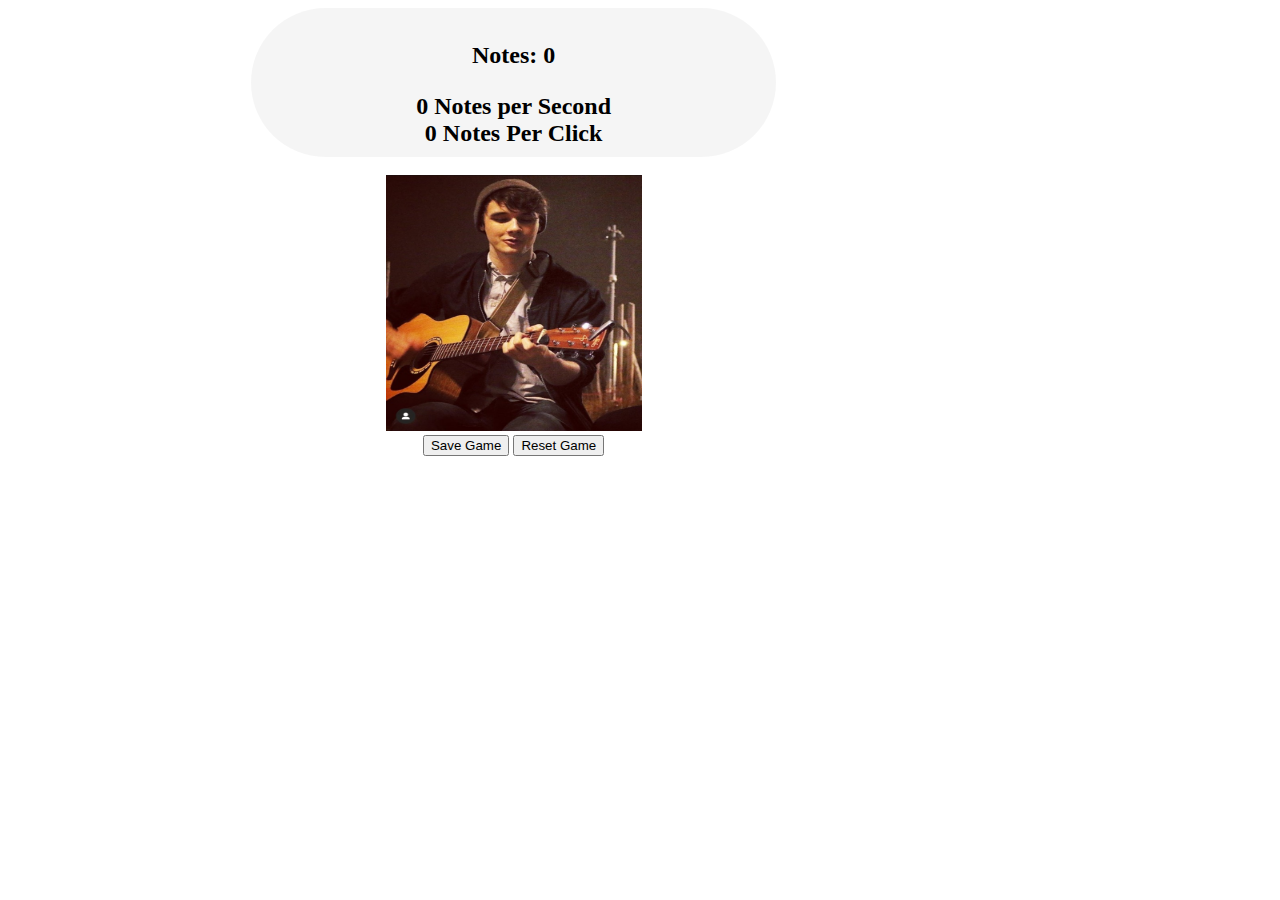
<file: index.html>
<!DOCTYPE html>
<HTML>
<head>
	<title>Wilbur Clicker</title>
	<script type="text/javascript" src="script.js"></script>
	<link rel="stylesheet" type="text/css" href="index.css">
</head>
<body>
	<div class="sectionLeft">
		<center>
		<div class="scoreContainer">
		<p>Notes: <span id="score">0</span></p>
		<span id="nps">0 </span> Notes per Second
		<br>
		<span id="scorePerSecond">1</span> Notes Per Click
	</div>
		<br>
		<div class="clickerContainer">
			<image src="images/R.jpg" height="256px" width="256px" onclick="game.addToScore(game.clickValue)">
		</div>
		<button onclick="saveGame();">Save Game</button>
		<button onclick="resetGame();">Reset Game</button>
		</center>
	</div>
	<div class="sectionRight" id="shopContainer">
			
	</div>
</body>
</HTML>
</file>
<file: index.css>
.sectionLeft {
	float:  left;
	width: 80%;
}

.sectionRight {
	float: right;
	width: 20%;
}

.scoreContainer {
	background-color: rgb(238, 238, 238, 0.6);
	width: 50%;
	padding: 10px;
	border-radius: 200px;
	font-size: 24px;
	font-weight: bold;
}

.clickerContainer img {
	position: relative;
}

.clickerContainer img:hover {
	transform: scale(1.10);
	transition: all .2s ease-in-out;
}

.clickerContainer img:active {
	transform: scale(0.99);
}

.shopButton{
	background-color: #b5b5b5;
	transition: all .2s ease-in-out;
	border-radius: 10px;
	width: 100%;
	margin: 10px 0px 10px 0px;
}

.shopButton:hover {
	background-color: #c7c7c7;
	transition: all .2s ease-in-out;
}

.shopButton #image {
	width: 25%;
}

.shopButton img{
	height: 64px;
	width: 64px;
}

.shopButton #nameAndCost p{
	margin: 0px;
	width: 60%;
}

.shopButton #nameAndCost p:first-of-type {
	font-size: 24px;
}

.shopButton #amount {
	font-size: 48px;
	color: #595959;
	font-family: roboto;
	width: 15%;
}
</file>
